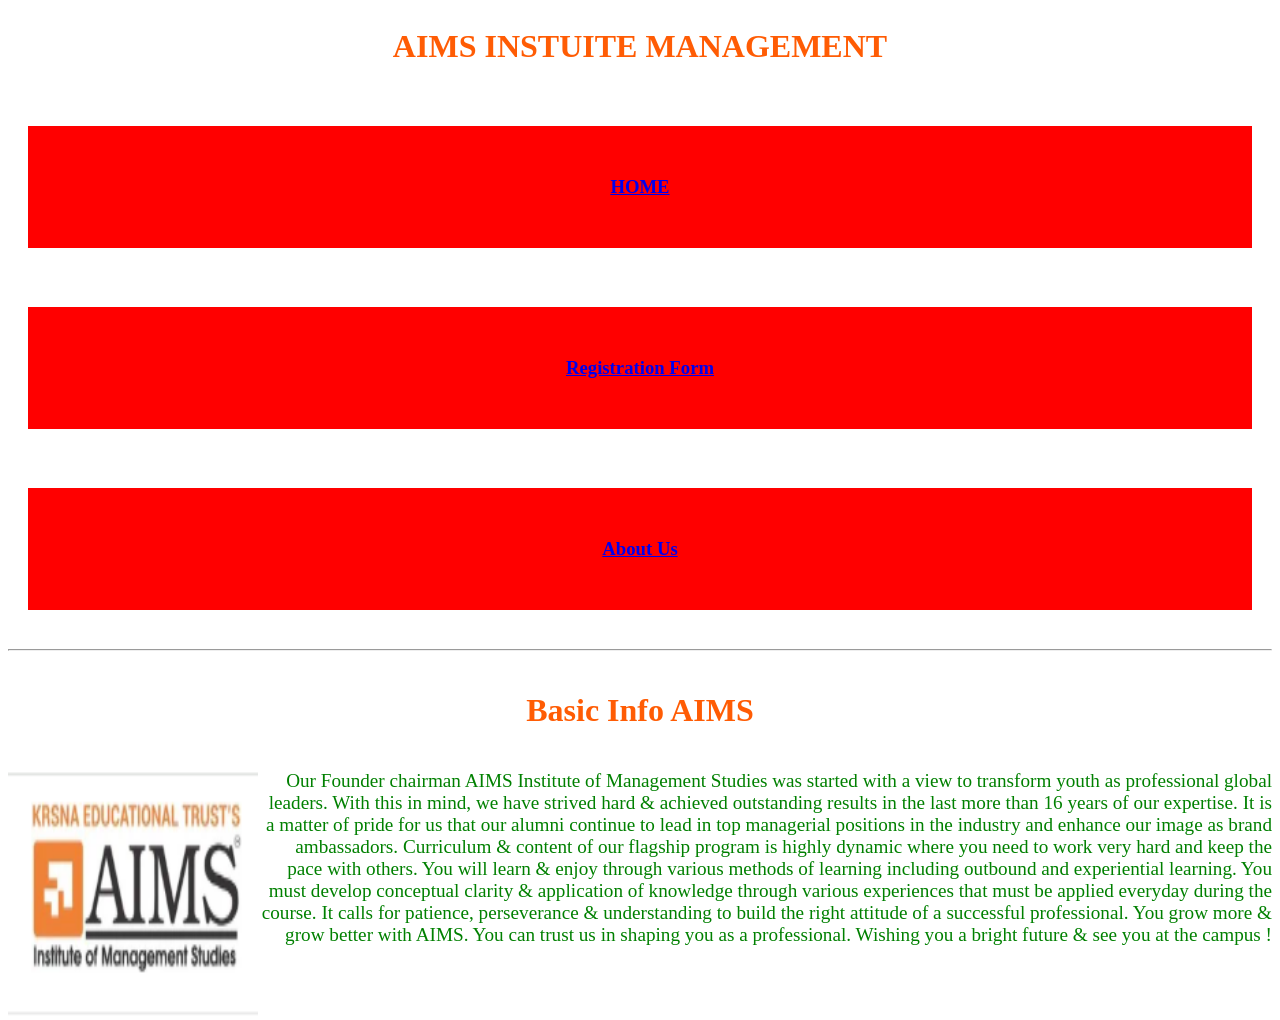
<file: index.html>
<!DOC type html>
<html>
<head>
<title> problem set 14 </title>
</head>
<body>
<link rel="stylesheet" href ="style.css"> 
<center>
<h1>AIMS INSTUITE MANAGEMENT </h1>
<h3><div class="mydiv0"><a href="home.html" >HOME </a> </div></h3> 
<h3><div class="mydiv0"><a href="register.html"> Registration Form </a></div></h3>
<h3><div class="mydiv0"><a href="aboutus.html">About Us</a></div></h3>
<hr>
<h1> Basic Info AIMS </h1>
</center>
<big><img src="aims.png" alt="AIMS " align="left"><div class="mydiv1">Our Founder chairman
AIMS Institute of Management Studies was started with a view to transform youth as professional global leaders. With this in mind, we have strived hard & achieved outstanding results in the last more than 16 years of our expertise. It is a matter of pride for us that our alumni continue to lead in top managerial positions in the industry and enhance our image as brand ambassadors.
Curriculum & content of our flagship program is highly dynamic where you need to work very hard and keep the pace with others. You will learn & enjoy through various methods of learning including outbound and experiential learning. You must develop conceptual clarity & application of knowledge through various experiences that must be applied everyday during the course. It calls for patience, perseverance & understanding to build the right attitude of a successful professional. You grow more & grow better with AIMS. You can trust us in shaping you as a professional. Wishing you a bright future & see you at the campus !
</hr></big></div>
</body>
</html>
</file>
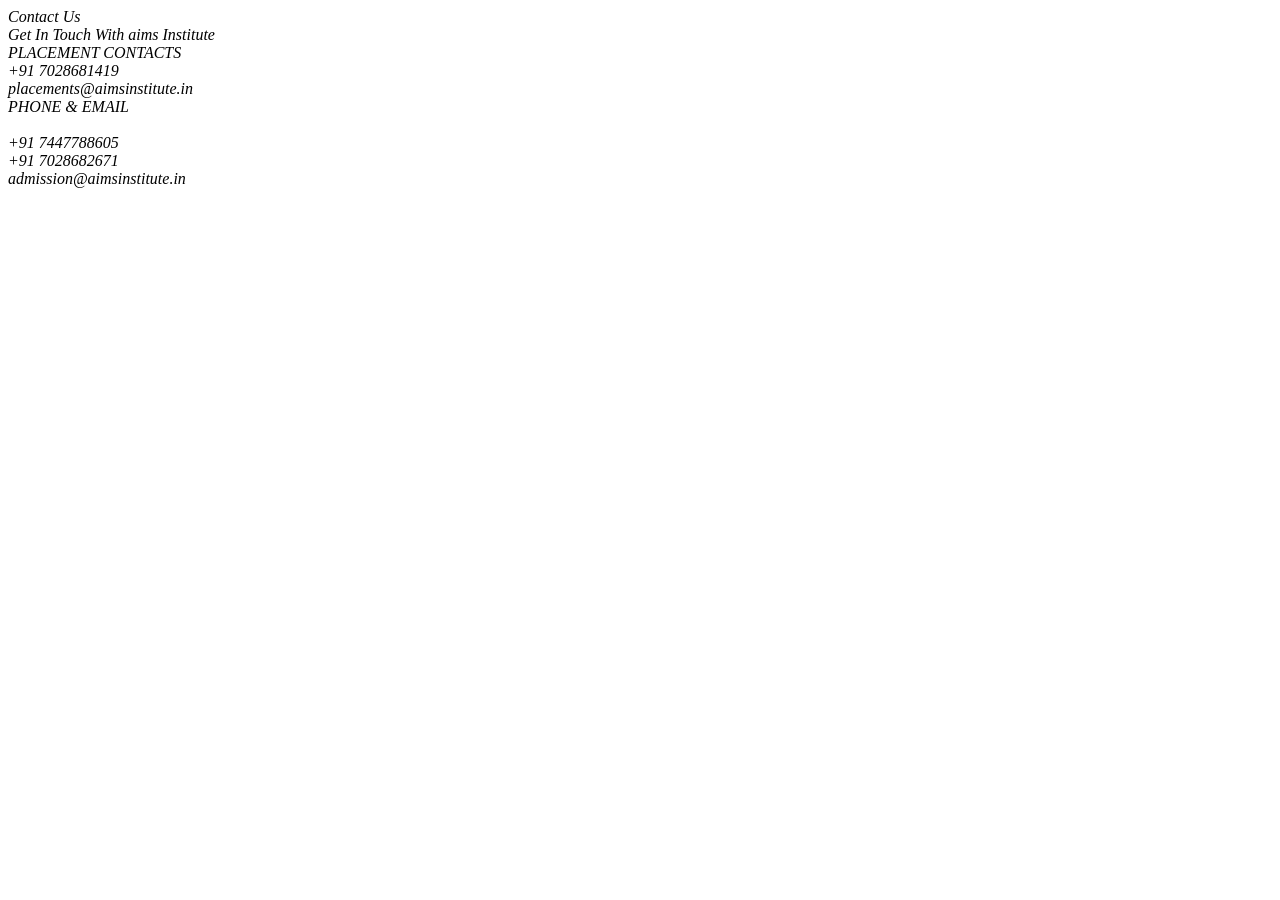
<file: aboutus.html>
<!DOC type html>
<html>
<head>
<title> problem set 14 </title>
</head>
<body>
<link rel = "stylesheet" href="style.css"
<center>
<address><div class="mydiv">Contact Us<br>
Get In Touch With aims Institute<br>
PLACEMENT CONTACTS<br>
+91 7028681419<br>
placements@aimsinstitute.in<br>

PHONE & EMAIL<br><br>
+91 7447788605<br>
+91 7028682671<br>
admission@aimsinstitute.in<br>
</div>
</center>
</address>
</body>
</html>
</file>
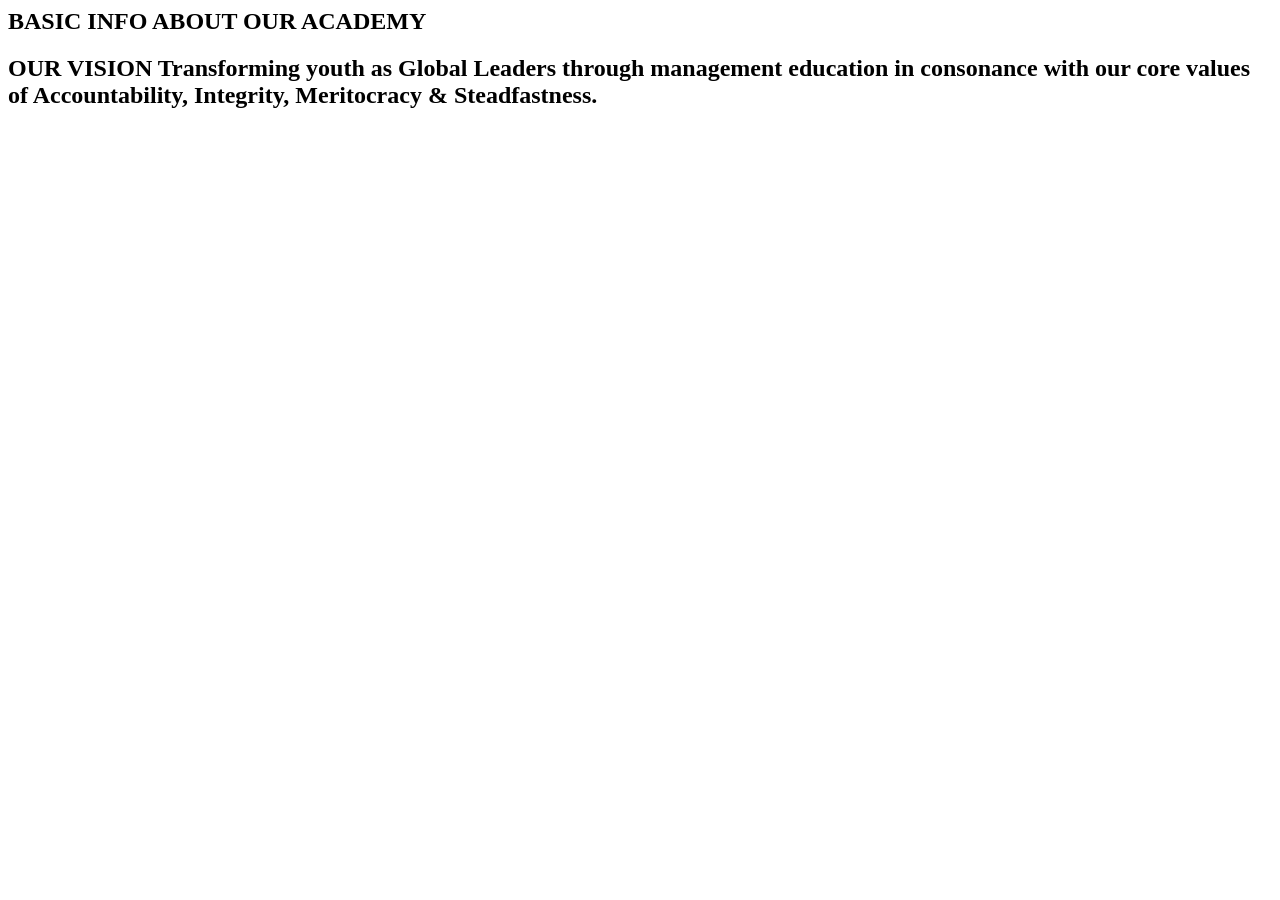
<file: home.html>
<!DOC type html>
<html>
<head>
<title> problem set 14 </title>
</head>
<body>
<link rel="stylesheet" href ="style.css"> 
<p><h2> BASIC INFO ABOUT OUR ACADEMY <h2>
OUR VISION
Transforming youth as Global Leaders through management education in consonance with our core values of Accountability, Integrity, Meritocracy & Steadfastness.
</p>
</body>
</html>
</file>
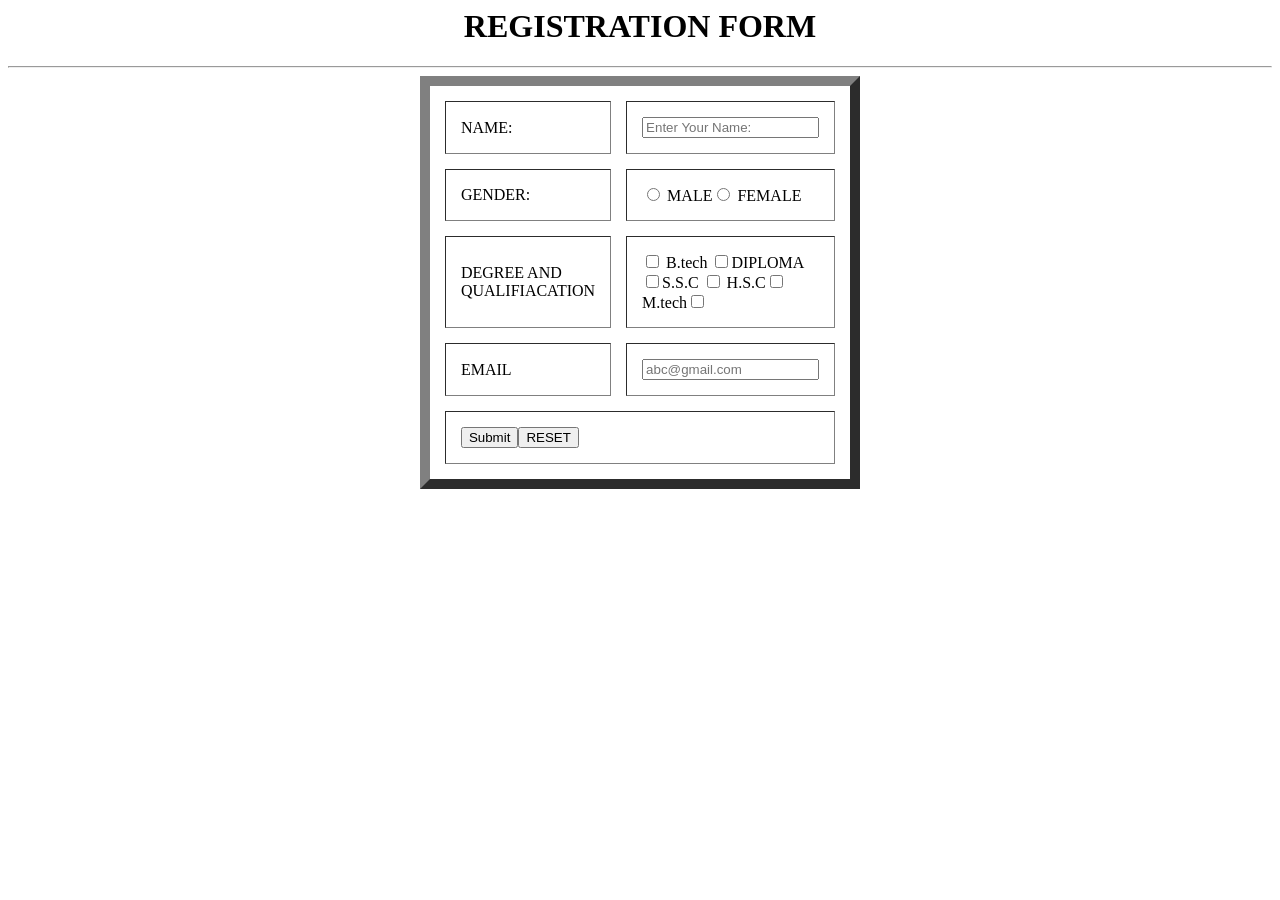
<file: register.html>
<!DOC type html>
<html>
<head>
<title> problem set 11 </title>
</head>
<body>
<center>
<h1> REGISTRATION FORM </h1>
<hr>
<form method = "get" action="link.html">
<table border="10" height ="300" width="300" cellspacing="15" cellpadding="15">
	<tr>
	<td>NAME:</td>
	<td><input type="text" id="name" placeholder="Enter Your Name:"> 
	</tr>
	<tr>
	<td><label for="Gender">GENDER:</td></label>
	<td><input type="radio" name="gender" > MALE<input type="radio" name="gender" > FEMALE</td>
	</tr>
	<tr>
	<td><label for="DEGREE">DEGREE AND QUALIFIACATION</label>
	<td><input type="checkbox" name="Degree"> B.tech <input type="checkbox" name="Degree">DIPLOMA<input type="checkbox" name="Degree">S.S.C <input type="checkbox" name="Degree"> H.S.C<input type="checkbox" name="Degree"> M.tech<input type="checkbox" name="Degree"> 
	</tr>
	<tr>
	<td> EMAIL</td>
	<td><input type="text" id="Email" placeholder="abc@gmail.com"></td>
	</tr>
	<tr>
	<center>
	<td colspan="2"><a href ="link.html"><button> Submit</button><button>RESET</button></td></a>                                                                  
	</tr>
</center>
</hr>
</body>
</html>
</file>
<file: style.css>
h1{
	padding:20px;
	color:#ff5c04;
	font-weight:400px;
	
}
h3{
	padding:20px;
	color:ff0504;
	font-weight:600;
}
.mydiv0{
	background-color:red;
	padding:50px;
	border:50px;
}
.mydiv1{
	font-weight:normal;
	text-align:right;
	color:green;
}
img{
	width:250px;
	height:250px;
	
}
mydiv{
	align:center;
	padding:10;
	color:#ff0405;
}
</file>
